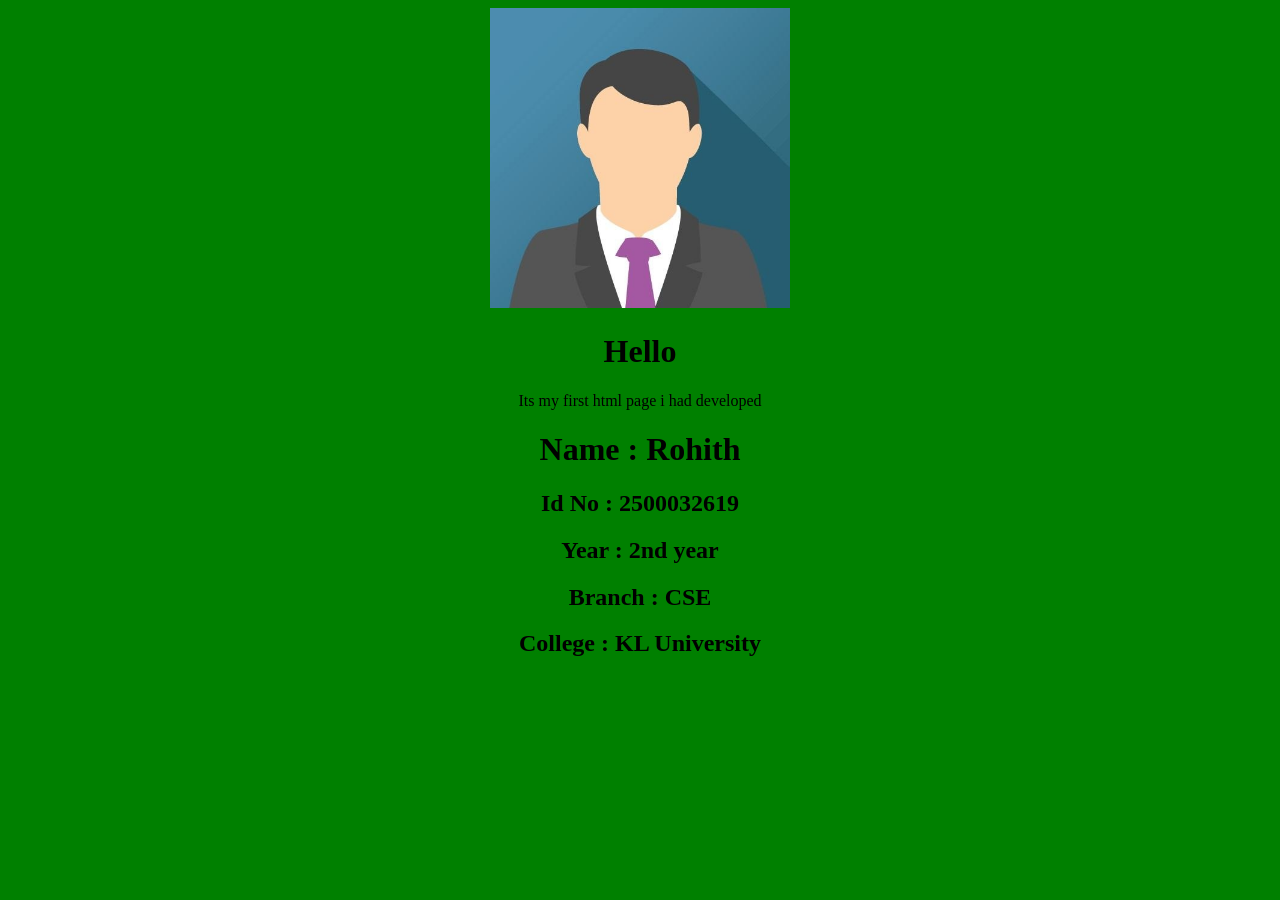
<file: index.html>
<!DOCTYPE html>
<html>

<head>
    <title>Hello Page</title>
</head>

<body bgcolor="green">
    <center>
        <img src="photo_2026-07-24_22-23-53.jpg" wiodth="500" height="300">
        <h1>Hello</h1>
        <p>Its my first html page i had developed</p>
        <h1>Name : Rohith </h1>
        <h2> Id No : 2500032619</h2>
        <h2> Year : 2nd year</h2>
        <h2> Branch : CSE</h2>
        <h2> College : KL University </h2>

    </center>
</body>

</html>
</file>
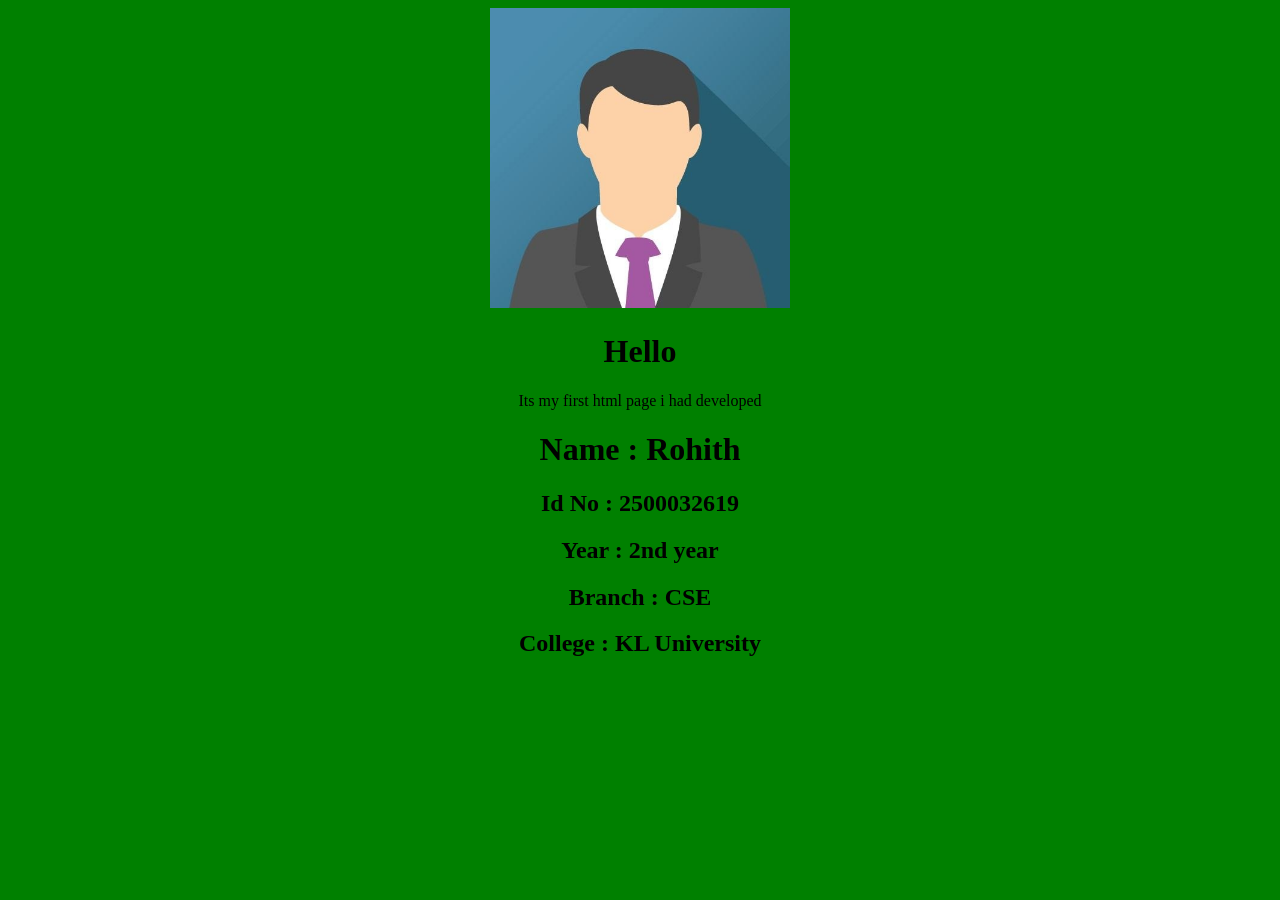
<file: html basics.html>
<!DOCTYPE html>
<html>
<head>
    <title>Hello Page</title>
</head>
<body bgcolor="green">
    <center>
        <img src="photo_2026-07-24_22-23-53.jpg" wiodth="500" height="300">
    <h1>Hello</h1>
    <p>Its my first html page i had developed</p>
    <h1>Name : Rohith </h1>
    <h2> Id No : 2500032619</h2>
    <h2> Year : 2nd year</h2>
    <h2> Branch : CSE</h2>
    <h2> College : KL University </h2>
     
     </center>
</body>
</html>
</file>
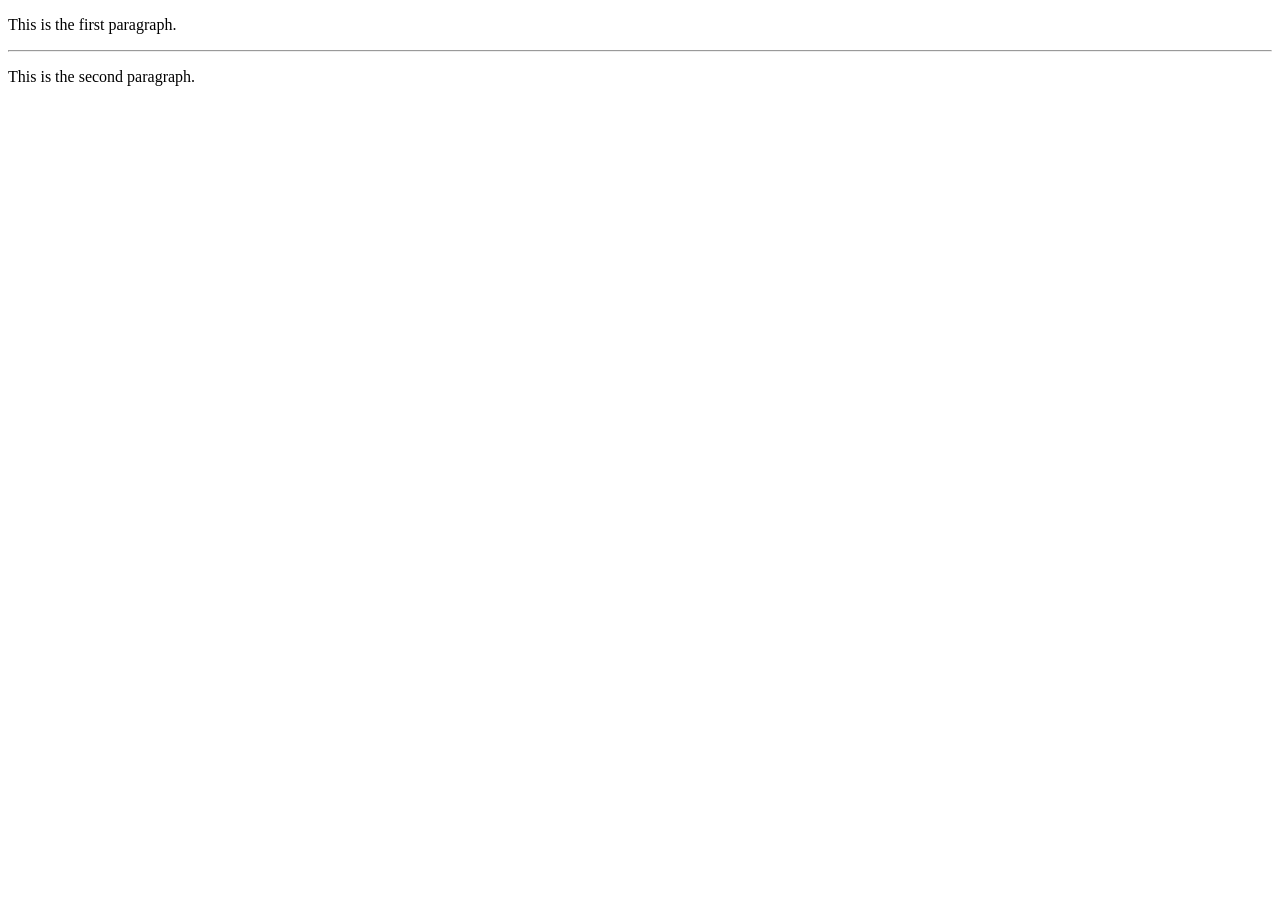
<file: loginpage.html>
<!DOCTYPE html>
<html>
<head>
  <title>Line Example</title>
</head>
<body>
  <p>This is the first paragraph.</p>

  <hr> <!-- This draws a line -->

  <p>This is the second paragraph.</p>
</body>
</html>
</file>
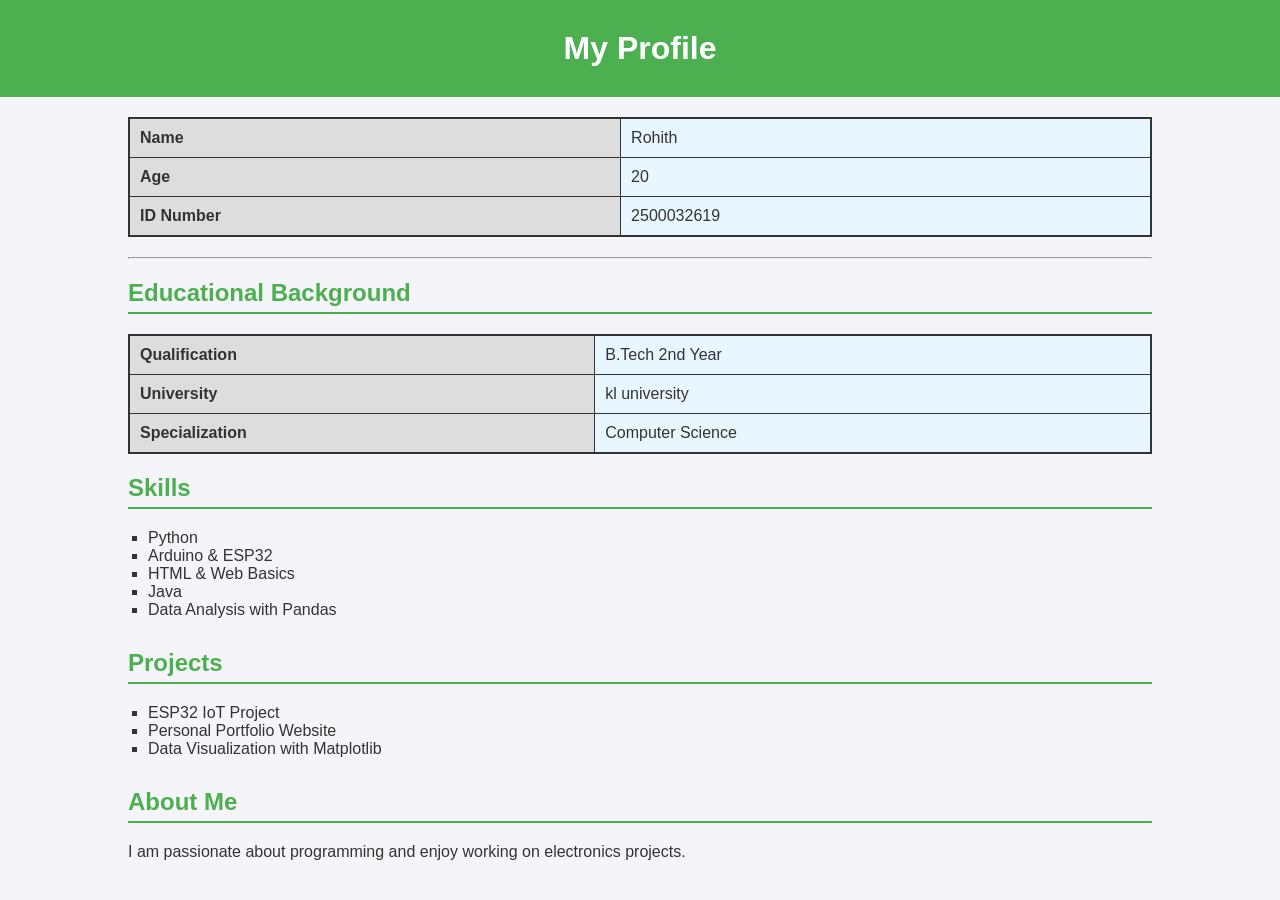
<file: myprofile.html>
<!DOCTYPE html>
<html lang="en">
<head>
  <meta charset="UTF-8">
  <title>My CV</title>
  <style>
    body {
      font-family: Arial, sans-serif;
      margin: 0;
      padding: 0;
      background: #f4f4f9;
      color: #333;
    }
    header {
      background: #4CAF50;
      color: white;
      text-align: center;
      padding: 30px;
      font-size: 32px;
      font-weight: bold;
    }
    .container {
      width: 80%;
      margin: 20px auto;
    }
    table {
      border-collapse: collapse;
      width: 100%;
      margin-bottom: 20px;
      background: #e8f6ff;
      border: 2px solid #333;
    }
    th, td {
      border: 1px solid #333;
      padding: 10px;
      text-align: left;
    }
    th {
      background: #ddd;
    }
    section {
      margin-bottom: 30px;
    }
    h2 {
      color: #4CAF50;
      border-bottom: 2px solid #4CAF50;
      padding-bottom: 5px;
    }
    ul {
      list-style: square;
      padding-left: 20px;
    }
  </style>
</head>
<body>
  <header>My Profile</header>

  <div class="container">

    <table>
      <tr>
        <th>Name</th>
        <td>Rohith</td>
      </tr>
      <tr>
        <th>Age</th>
        <td>20</td>
      </tr>
      <tr>
        <th>ID Number</th>
        <td>2500032619</td>
      </tr>
    </table>
    <hr>
    <h2>Educational Background</h2>
    <table>
      <tr>
        <th>Qualification</th>
        <td>B.Tech 2nd Year</td>
      </tr>
      <tr>
        <th>University</th>
        <td>kl university</td>
      </tr>
        <tr>
            <th>Specialization</th>
            <td>Computer Science</td>
    </table>


    <section>
      <h2>Skills</h2>
      <ul>
        <li>Python</li>
        <li>Arduino & ESP32</li>
        <li>HTML & Web Basics</li>
        <li>Java</li>
        <li>Data Analysis with Pandas</li>
      </ul>
    </section>

    <section>
      <h2>Projects</h2>
      <ul>
        <li>ESP32 IoT Project</li>
        <li>Personal Portfolio Website</li>
        <li>Data Visualization with Matplotlib</li>
      </ul>
    </section>
    
    <section>
      <h2>About Me</h2>
      <p>I am passionate about programming and enjoy working on electronics projects.</p>
    </section>
  </div>
</body>
</html>
</file>
